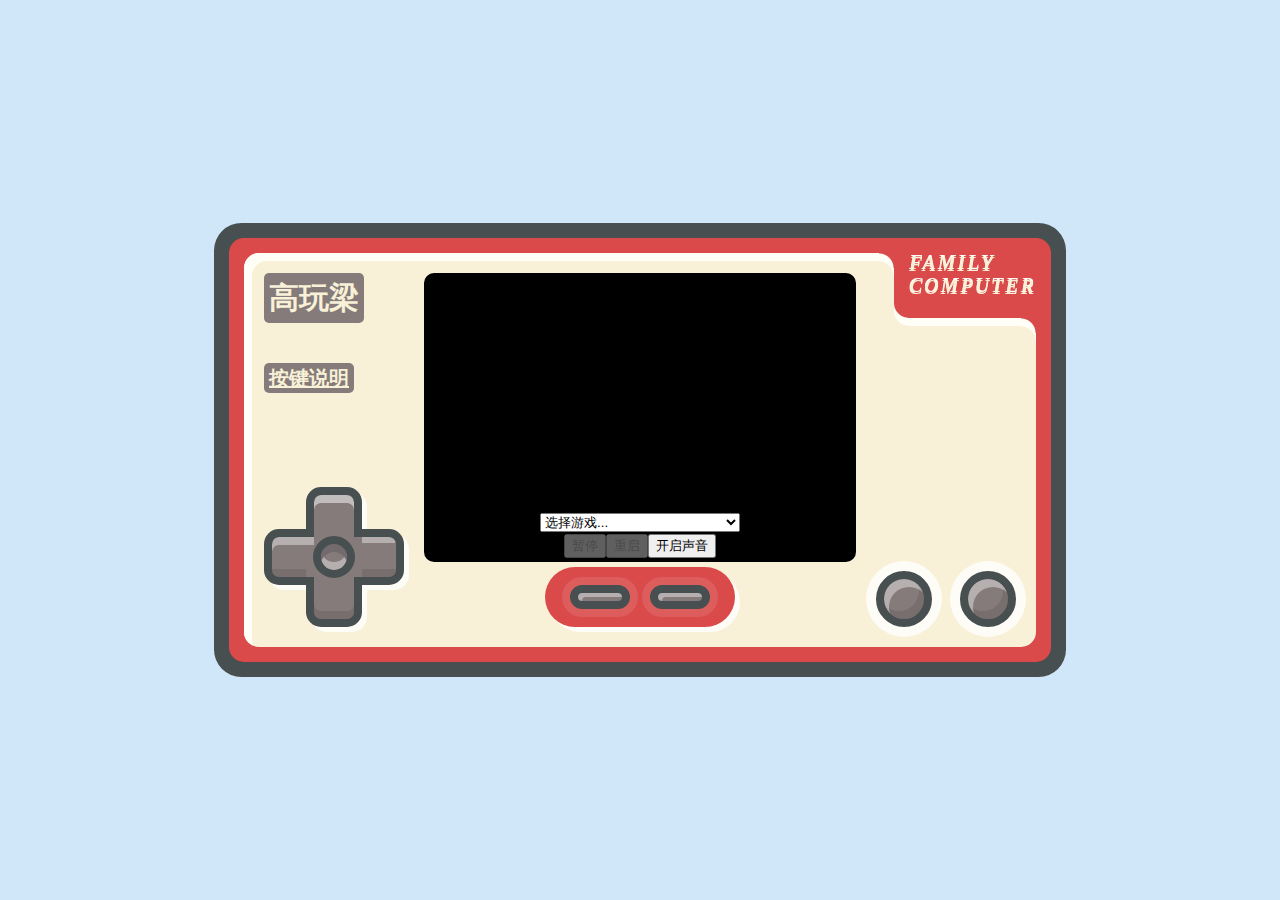
<file: index.htm>
<html>

<head>
    <meta charset="UTF-8">
    <meta name="viewport" content="width=device-width, initial-scale=1,user-scalable=no">
    <meta http-equiv="X-UA-Compatible" content="ie=edge">
    <meta name="format-detection" content="telephone=no">
    <meta name="format-detection" content="email=no">
    <meta name="apple-mobile-web-app-capable" content="yes">
    <meta name="full-screen" content="yes">
    <meta name="browsermode" content="application">
    <meta name="x5-orientation" content="landscape">
    <meta name="x5-fullscreen" content="true">
    <meta name="x5-page-mode" content="app">
    <title>FCGame在线玩|高玩梁游戏厅</title>
    <meta name="keywords" content="c在线玩,fc游戏在线玩,fc在线模拟器,nes在线模拟器,魂斗罗,超级玛丽,忍者龙剑传" />
    <meta name="description" content="可在手机电脑上在线玩fc游戏的网站,近乎完美的还原任天堂FC/NES原版ROM游戏的视频和声音。" />
    <link href="jsnes.css" tppabs="/css/jsnes.css" rel="stylesheet" type="text/css" />
</head>

<body>
    <div class="main">
        <div class="panel">
            <div class="controller-area">
                <div class="controller">
                    <div id="controls-direction">
                        <button role="BUTTON_UP" class="up joydirection" id="joystick_btn_up">up</button>
                        <button role="BUTTON_RIGHT" class="right joydirection" id="joystick_btn_right">right</button>
                        <button role="BUTTON_DOWN" class="down joydirection" id="joystick_btn_down">down</button>
                        <button role="BUTTON_LEFT" class="left joydirection" id="joystick_btn_left">left</button>
                    </div>
                </div>
                <div class="joy">高玩梁</div>
                <div><a href="https://gwliang.com/2021/05/25/fcgame/" target="_blank" class="readme">按键说明</a></div>
            </div>
            <div class="function-area">
                <div class="screen">
                    <div id="emulator" align="center" style="width:100%;height:100%"></div>
                </div>
                <div class="function">
                    <button class="controls-center-select joybtn" id="joystick_btn_select" role="BUTTON_SELECT">Select</button>
                    <button class="controls-center-start joybtn" id="joystick_btn_start" role="BUTTON_START">Pause</button>
                </div>
            </div>
            <div class="action-area">
                <div class="action">
                    <div id="controls-fire">
                        <button class="a joybtn" role="BUTTON_A" id="joystick_btn_A">A</button>
                        <button class="b joybtn" role="BUTTON_B" id="joystick_btn_B">B</button>
                    </div>
                </div>
            </div>
            <div class="sign">FAMILY <br> COMPUTER</div>
        </div>
    </div>
</body>
<script src="jquery-1.4.2.min.js" tppabs="/lib/jquery-1.4.2.min.js" type="text/javascript" charset="utf-8"></script>
<script src="dynamicaudio-min.js" tppabs="/lib/dynamicaudio-min.js" type="text/javascript" charset="utf-8"></script>
<script src="nes.js" tppabs="/nes.js" type="text/javascript" charset="utf-8"></script>
<script src="utils.js" tppabs="/utils.js" type="text/javascript" charset="utf-8"></script>
<script src="cpu.js" tppabs="/cpu.js" type="text/javascript" charset="utf-8"></script>
<script src="keyboard.js" tppabs="/keyboard.js" type="text/javascript" charset="utf-8"></script>
<script src="mappers.js" tppabs="/mappers.js" type="text/javascript" charset="utf-8"></script>
<script src="papu.js" tppabs="/papu.js" type="text/javascript" charset="utf-8"></script>
<script src="ppu.js" tppabs="/ppu.js" type="text/javascript" charset="utf-8"></script>
<script src="rom.js" tppabs="/rom.js" type="text/javascript" charset="utf-8"></script>
<script src="ui.js" tppabs="/ui.js" type="text/javascript" charset="utf-8"></script>
<script src="debug.js" tppabs="/lib/debug.js" type="text/javascript" charset="utf-8"></script>
<script type="text/javascript" charset="utf-8">
    var nes;
    $(function() {
        nes = new JSNES({
            'ui': $('#emulator').JSNESUI({
                "经典": [
                    ['纽约大拳猫', 'RockinCats.nes'/*tpa=/RockinCats.nes*/],
                    ['赤影战士 Kage', 'Kage.nes'/*tpa=/Kage.nes*/],
                    ['中国象棋', 'Zhong Guo Xiang Qi.nes'/*tpa=/Zhong Guo Xiang Qi.nes*/],
                    ['吃豆精灵 (J) (V1.1) Pac-Man [!]', '/Pac-Man.nes'],
                    ['沙罗曼蛇 (U) Life Force', 'Life Force [!].nes'/*tpa=/Life Force [!].nes*/],
                    ['1943 (U) 1943 - The Battle of Midway', '1943.nes'/*tpa=/1943.nes*/],
                    ['脱狱 Cross Fire (J)', 'Cross Fire (J).nes'/*tpa=/Cross Fire (J).nes*/],
                    ['撞球咖啡馆 Shufflepuck Cafe', 'Shufflepuck Cafe.nes'/*tpa=/Shufflepuck Cafe.nes*/],
                    ['功夫 (J) (V1.2) Yie Ar Kung-Fu [!]', '(J) (V1.2) Yie Ar Kung-Fu [!].nes'/*tpa=/(J) (V1.2) Yie Ar Kung-Fu [!].nes*/],
                ],
                "魂斗罗": [
                    ['魂斗罗1(U)30', 'Contra1(U)30.nes'/*tpa=/Contra1(U)30.nes*/],
                    ['魂斗罗1(U)30F', 'Contra1(U)30F.nes'/*tpa=/Contra1(U)30F.nes*/],
                    ['魂斗罗1(U)30L', 'Contra1(U)30L.nes'/*tpa=/Contra1(U)30L.nes*/],
                    ['魂斗罗1(U)30M', 'Contra1(U)30M.nes'/*tpa=/Contra1(U)30M.nes*/],
                    ['魂斗罗1(U)30S', 'Contra1(U)30S.nes'/*tpa=/Contra1(U)30S.nes*/],
                    ['魂斗罗1(U)F', 'Contra1(U)F.nes'/*tpa=/Contra1(U)F.nes*/],
                    ['魂斗罗1(U)L', 'Contra1(U)L.nes'/*tpa=/Contra1(U)L.nes*/],
                    ['魂斗罗1(U)M', 'Contra1(U)M.nes'/*tpa=/Contra1(U)M.nes*/],
                    ['魂斗罗1(U)S', 'Contra1(U)S.nes'/*tpa=/Contra1(U)S.nes*/],
                ],
                "坦克": [
                    ['坦克 (Ch) Missile Tank', '(Ch) Missile Tank.nes'/*tpa=/(Ch) Missile Tank.nes*/],
                    ['坦克 (Ch) Tank 1990', '(Ch) Tank 1990.nes'/*tpa=/(Ch) Tank 1990.nes*/],
                    ['坦克 (J) Battle City', '(J) Battle City.nes'/*tpa=/(J) Battle City.nes*/],
                ],
                "超级玛丽": [
                    ['超级马里奥1 (W) Super Mario Bros. [!]', '(W) Super Mario Bros. [!].nes'/*tpa=/(W) Super Mario Bros. [!].nes*/],
                    ['超级马里奥2 (W) Super Mario Bros. 3 (U)', 'Super Mario Bros. 3 (U) (PRG1) [!].nes'/*tpa=/Super Mario Bros. 3 (U) (PRG1) [!].nes*/],
                    ['马里奥拆屋工 (W) Wrecking Crew [!]', '(W) Wrecking Crew [!].nes'/*tpa=/(W) Wrecking Crew [!].nes*/],
                    ['马里奥医生 Dr. Mario (JU)', 'Dr. Mario (JU).nes'/*tpa=/Dr. Mario (JU).nes*/],
                ],
                "双截龙": [
                    ['双截龙1 Double Dragon1', 'Double Dragon1.nes'/*tpa=/Double Dragon1.nes*/],
                    ['双截龙2 Double Dragon2', 'Double Dragon2.nes'/*tpa=/Double Dragon2.nes*/],
                    ['双截龙3 Double Dragon3', 'Double Dragon3.nes'/*tpa=/Double Dragon3.nes*/],
                    ['双截龙4 Double Dragon4', 'Double Dragon4.nes'/*tpa=/Double Dragon4.nes*/],
                ],
                "淘金者": [
                    ['淘金者(汉化)', 'TaoJinZhe.nes'/*tpa=/TaoJinZhe.nes*/],
                    ['淘金者(J)', 'Championship Lode Runner (J).nes'/*tpa=/Championship Lode Runner (J).nes*/],
                ],
                "俄罗斯方块": [
                    ['俄罗斯方块LJ65', 'lj65.nes'/*tpa=/lj65.nes*/],
                    ['俄罗斯方块Tetris(U)', 'Tetris (U) [!].nes'/*tpa=/Tetris (U) [!].nes*/],
                    ['俄罗斯方块Tetris 2(U)', 'Tetris 2 (U) [!].nes'/*tpa=/Tetris 2 (U) [!].nes*/],
                ],
                "赛车": [
                    ['F1赛车 (J) F-1 Race [!]', '(J) F-1 Race [!].nes'/*tpa=/(J) F-1 Race [!].nes*/],
                    ['摩托车大赛 (JU) (PRG0) Mach Rider [!]', '(JU) (PRG0) Mach Rider [!].nes'/*tpa=/(JU) (PRG0) Mach Rider [!].nes*/],
                    ['越野机车 (JU) Excitebike [!]', '(JU) Excitebike [!].nes'/*tpa=/(JU) Excitebike [!].nes*/],
                    ['火箭车 (J) Road Fighter [!]', '(J) Road Fighter [!].nes'/*tpa=/(J) Road Fighter [!].nes*/],
                ],
                "1981": [
                    ['五子棋 (5) 日版', '5.nes'/*tpa=/5.nes*/],
                ],
                "其它": [
                    ['泡泡 Bubble Bobble (U)', 'Bubble Bobble (U).nes'/*tpa=/Bubble Bobble (U).nes*/],
                    ['Concentration Room', 'croom.nes'/*tpa=/croom.nes*/],
                    ['网球Tennis(JU)', 'Tennis (JU) [!].nes'/*tpa=/Tennis (JU) [!].nes*/],
                    ['高尔夫 Golf (JU)', 'Golf (JU).nes'/*tpa=/Golf (JU).nes*/],
                    ['Zelda II - The Adventure of Link(U)', 'Zelda II - The Adventure of Link (U).nes'/*tpa=/Zelda II - The Adventure of Link (U).nes*/],
                    ['地底探险1 (J) Spelunker [!]', '(J) Spelunker [!].nes'/*tpa=/(J) Spelunker [!].nes*/],
                    ['快乐猫 (J) Mappy [!]', '(J) Mappy [!].nes'/*tpa=/(J) Mappy [!].nes*/],
                    ['成龙踢馆1 (J) Spartan X [!]', '(J) Spartan X [!].nes'/*tpa=/(J) Spartan X [!].nes*/],
                    ['敲冰块 (J) Ice Climber', '(J) Ice Climber.nes'/*tpa=/(J) Ice Climber.nes*/],
                    ['炸弹人1 (J) Bomberman [!]', '(J) Bomberman [!].nes'/*tpa=/(J) Bomberman [!].nes*/],
                    ['猪小弟 (J) Pooyan', '(J) Pooyan.nes'/*tpa=/(J) Pooyan.nes*/],
                    ['马戏团 (J) Circus Charlie [!]', '(J) Circus Charlie [!].nes'/*tpa=/(J) Circus Charlie [!].nes*/],
                ],
                // "不可用": [
                //     ['Concentration Room', 'croom.nes'/*tpa=/croom.nes*/],
                //     ['LJ65', 'lj65.nes'/*tpa=/lj65.nes*/],
                //     ['赤色要塞 (KC) Jackal', 'Jackal.nes'/*tpa=/Jackal.nes*/],
                //     ['花式撞球 (U) Side Pocket', 'Side Pocket.nes'/*tpa=/Side Pocket.nes*/],
                //     ['彩虹岛 (U) Rainbow Islands', 'Rainbow Islands.nes'/*tpa=/Rainbow Islands.nes*/],
                //     ['快打旋风 (U) Mighty Final Fight', 'Mighty Final Fight.nes'/*tpa=/Mighty Final Fight.nes*/],

                //     ['七宝奇谋1 (J) Goonies, The [!]', '(J) Goonies, The [!].nes'/*tpa=/(J) Goonies, The [!].nes*/],
                //     ['俄罗斯方块 (Tengen) Tetris [!]', '(Tengen) Tetris [!].nes'/*tpa=/(Tengen) Tetris [!].nes*/],
                //     ['兵蜂1 (J) TwinBee [!]', '(J) TwinBee [!].nes'/*tpa=/(J) TwinBee [!].nes*/],
                //     ['冒险岛1 (J) Takahashi Meijin no Bouken Shima [!]', '(J) Takahashi Meijin no Bouken Shima [!].nes'/*tpa=/(J) Takahashi Meijin no Bouken Shima [!].nes*/],
                //     ['南极大冒险 (J) Antarctic Adventure [!]', '(J) Antarctic Adventure [!].nes'/*tpa=/(J) Antarctic Adventure [!].nes*/],
                //     ['叮当1 (J) Dig Dug [!]', '(J) Dig Dug [!].nes'/*tpa=/(J) Dig Dug [!].nes*/],

                //     ['影之传说 (J) Kage no Densetsu [!]', '(J) Kage no Densetsu [!].nes'/*tpa=/(J) Kage no Densetsu [!].nes*/],
                //     ['打砖块1 (J) Arkanoid [!]', '(J) Arkanoid [!].nes'/*tpa=/(J) Arkanoid [!].nes*/],
                //     ],
                "忍者龙剑传": [
                    ['忍者龙剑传1 (PC10) Ninja Gaiden', 'Ninja_Gaiden1.nes'/*tpa=/Ninja_Gaiden1.nes*/],
                    ['忍者龙剑传2 (PC10) Ninja Gaiden II - The Dark Sword of Chaos', 'Ninja_Gaiden2.nes'/*tpa=/Ninja_Gaiden2.nes*/],
                    ['忍者龙剑传3 (PC10) Ninja Gaiden III - The Ancient Ship of Doom', 'Ninja_Gaiden3.nes'/*tpa=/Ninja_Gaiden3.nes*/],
                    ['小蜜蜂 (J) Galaxian [!]', '(J) Galaxian [!].nes'/*tpa=/(J) Galaxian [!].nes*/],
                    ['AV麻雀俱乐部 (Hacker) AV Mahjongg', '(Hacker) AV Mahjongg.nes'/*tpa=/(Hacker) AV Mahjongg.nes*/],
                ],
            })
        });
    });
</script>
<!--[if IE]>
    <script type="text/vbscript" src="jsnes-ie-hacks.vbscript" tppabs="/jsnes-ie-hacks.vbscript"></script>
<![endif]-->

</html>
</file>
<file: jsnes.css>
html,
body {
    margin: 0;
    height: 100%;
    background: #d0e7f9;
    -webkit-touch-callout: none;
    -webkit-user-select: none;
    -khtml-user-select: none;
    -moz-user-select: none;
    -ms-user-select: none;
    user-select: none;
}

.main {
    position: absolute;
    left: 0;
    top: 0;
    right: 0;
    bottom: 0;
    box-sizing: border-box;
    max-width: 812px;
    border-radius: 10px;
    margin: auto;
    box-shadow: 0 0 0 5px #da4a4a, 0 0 0 20px #474f51;
    background: #da4a4a;
    height: 100%;
    max-height: 414px;
    padding: 10px;
}

.panel {
    position: relative;
    height: 100%;
    padding: 20px;
    box-sizing: border-box;
    background: #f8f1d7;
    border-radius: 15px;
    display: flex;
    flex-direction: row;
    box-shadow: inset 8px 8px #fffef7;
}

.function-area {
    flex: 1;
    display: flex;
    padding: 0 20px;
    justify-content: center;
    flex-direction: column;
}

.controller-area {
    position: relative;
    z-index: 10;
    display: flex;
    flex-direction: row;
}

.action-area {
    display: flex;
    flex-direction: row;
}

.controller {
    position: relative;
    width: 140px;
    height: 140px;
    align-self: flex-end;
    filter: drop-shadow(5px 5px 0px rgba(255, 255, 255, .8));
}

.controller button {
    position: absolute;
    z-index: 1;
    border: 8px solid #474f51;
    background: #857b7a;
    color: transparent;
    border-radius: 15px;
    box-sizing: border-box;
    outline: 0;
    width: 56px;
    height: 56px;
    left: 50%;
    top: 50%;
    user-select: none;
    transform: translate(-50%, -50%);
}

.controller::before {
    content: '';
    position: absolute;
    z-index: 0;
    pointer-events: none;
    box-sizing: border-box;
    left: 50%;
    top: 50%;
    width: 56px;
    height: 56px;
    background: #857b7a;
    transform: translate(-50%, -50%);
}

.controller::after {
    content: '';
    z-index: 2;
    position: absolute;
    pointer-events: none;
    box-sizing: border-box;
    width: 42px;
    height: 42px;
    border: 8px solid #474f51;
    border-radius: 50%;
    left: 50%;
    top: 50%;
    transform: translate(-50%, -50%);
    box-shadow: inset 0px 8px 0 0px #736a6d, inset 0px -8px 0 0px rgba(255, 255, 255, .4);
}

button.up.joydirection {
    top: 0;
    transform: translate(-50%, 0);
    border-bottom: 0;
    height: 50px;
    border-bottom-right-radius: 0;
    border-bottom-left-radius: 0;
    box-shadow: inset 0px 8px 0 0px rgba(255, 255, 255, .5);
}

button.right.joydirection {
    left: auto;
    right: 0;
    transform: translate(0, -50%);
    border-left: 0;
    width: 50px;
    border-bottom-left-radius: 0;
    border-top-left-radius: 0;
    box-shadow: inset 8px 0 0 0px #857b7a, inset 6px 6px 0 0px rgba(255, 255, 255, .4), inset 8px -8px 0 0px rgba(0, 0, 0, .1);
}

button.down.joydirection {
    top: auto;
    transform: translate(-50%, 0);
    bottom: 0;
    border-top: 0;
    height: 50px;
    border-top-right-radius: 0;
    border-top-left-radius: 0;
    box-shadow: inset 0px -8px 0 0px rgba(0, 0, 0, .1);
}

button.left.joydirection {
    left: 0;
    transform: translate(0, -50%);
    border-right: 0;
    width: 50px;
    border-bottom-right-radius: 0;
    border-top-right-radius: 0;
    box-shadow: inset 0px 8px 0 0px rgba(255, 255, 255, .4), inset -8px 0px 0 0px #857b7a, inset -8px -8px 0 0px rgba(0, 0, 0, .1);
}

.function {
    display: flex;
    padding: 8px 15px;
    border-radius: 50px;
    align-self: center;
    background: #da4a4a;
    box-shadow: 5px 5px 0 rgba(255, 255, 255, .8);
}

.function button {
    user-select: none;
    margin: 10px;
    height: 24px;
    width: 60px;
    outline: 0;
    border: 8px solid #474f51;
    box-shadow: 0 0 0 8px rgba(255, 255, 255, .1), inset 4px 4px 0 0px rgba(255, 255, 255, .4);
    background: #857b7a;
    color: transparent;
    border-radius: 15px;
}

.action {
    display: flex;
    align-self: flex-end;
}

.action button {
    user-select: none;
    width: 56px;
    height: 56px;
    background: #857b7a;
    border-radius: 50%;
    outline: 0;
    color: transparent;
    border: 8px solid #474f51;
    box-shadow: 0 0 0 10px rgba(255, 255, 255, .8), inset 5px 8px 0 0px rgba(255, 255, 255, .4), inset -5px -8px 0 0px rgba(0, 0, 0, .1);
}

.action button:first-child {
    margin-right: 24px;
}

.sign {
    position: absolute;
    font-weight: bold;
    font-size: 20px;
    font-style: italic;
    height: 50px;
    right: 0;
    top: 0;
    background: #da4a4a;
    color: #f8f1d7;
    text-shadow: 0 -2px #fffef7;
    padding: 0 0 15px 15px;
    letter-spacing: 0.1em;
    border-bottom-left-radius: 15px;
    filter: drop-shadow(0 8px #fffef7)
}

.sign::before {
    content: '';
    position: absolute;
    width: 15px;
    height: 15px;
    left: -15px;
    top: 0;
    background: radial-gradient( circle at left bottom, transparent 14px, #da4a4a 15px);
}

.sign::after {
    content: '';
    position: absolute;
    width: 15px;
    height: 15px;
    bottom: -15px;
    right: 0;
    background: radial-gradient( circle at left bottom, transparent 14px, #da4a4a 15px);
}

.joy {
    position: absolute;
    left: 0;
    top: 0;
    width: 100px;
    height: 50px;
    background: #857b7a;
    border-radius: 5px;
    text-align: center;
    line-height: 50px;
    color: #f8f1d7;
    font-weight: bold;
    font-size: 30px;
}

.readme {
    position: absolute;
    left: 0;
    top: 90px;
    width: 90px;
    height: 30px;
    background: #857b7a;
    border-radius: 5px;
    text-align: center;
    line-height: 30px;
    color: #f8f1d7;
    font-weight: bold;
    font-size: 20px;
}

.screen {
    flex: 1;
    display: flex;
    width: 100%;
    transition: .3s;
    background: #000;
    margin-bottom: 5px;
    border-radius: 10px;
    align-items: center;
    justify-content: center;
    overflow: hidden;
}

.screen canvas {
    max-width: 100%;
    max-height: 100%;
}

.nes-roms>select {
    width: 200px;
}

.nes-controls {
    margin-top: 2px;
}

@media screen and (orientation: portrait) {
    /*竖屏 css*/
    .main {
        max-height: 100%;
    }
    .function-area {
        position: absolute;
        left: 0;
        right: 0;
        top: 85px;
        bottom: 100px;
        padding-bottom: 80px;
    }
    .function {
        position: absolute;
        bottom: 0;
        align-self: flex-end;
        transform: translateX(20px);
        padding: 8px 10px;
        border-radius: 50px 0 0 50px;
        box-shadow: 0px 5px 0 rgba(255, 255, 255, .8);
    }
    .function::before {
        content: '';
        position: absolute;
        width: 15px;
        height: 15px;
        right: 0;
        top: -15px;
        background: radial-gradient( circle at left top, transparent 14px, #da4a4a 15px);
    }
    .function::after {
        content: '';
        position: absolute;
        width: 15px;
        height: 15px;
        bottom: -15px;
        right: 0;
        background: radial-gradient( circle at left bottom, transparent 14px, #da4a4a 15px);
    }
    .screen {
        margin-bottom: 0;
        max-height: 300px;
    }
    .function button {
        width: 56px;
        margin: 10px;
    }
    .action-area {
        flex: 1;
        justify-content: flex-end;
    }
    .action button:first-child {
        margin-right: 20px
    }
}

@media screen and (orientation: landscape) {
    /*横屏 css*/
}
</file>
